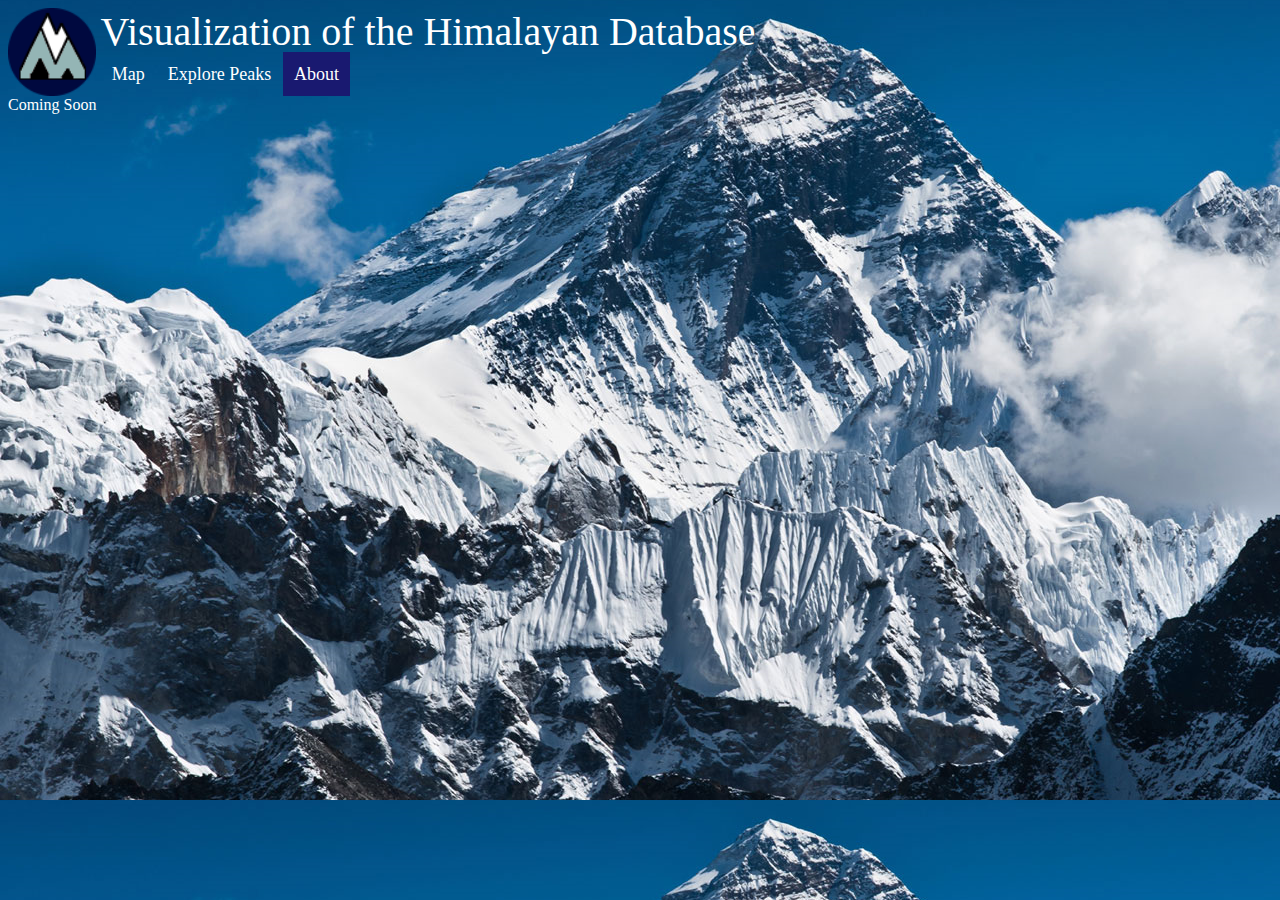
<file: src/main/resources/static/about.html>
<html>
<head>
    <link rel="stylesheet" href="stylesheets/site_header.css">
    <link rel="stylesheet" href="stylesheets/about_page.css">
    <link rel="icon" type="image/x-icon" href="images/favicon.ico">
</head>
<body>
    <div id="controlBar">
        <img class="siteLogo" src="images/logo.png" />
        <div class="headerText">
            <div class="webTitle">Visualization of the Himalayan Database</div>
            <div class="headerLinks">
                <a class="headerLinkContainer" href="/index.html">
                    <div class="headerLink">Map</div>
                </a>
                <a class="headerLinkContainer" href="peak-analysis.html">
                    <div class="headerLink">Explore Peaks</div>
                </a>
                <div class="headerLinkContainer selected">
                    <div class="headerLink">About</div>
                </div>
            </div>
        </div>
    </div>
    <div class="temp_content">
        <div class="temp_module">
            <div>Coming Soon</div>
        </div>
    </div>
</body>
</html>
</file>
<file: src/main/resources/static/stylesheets/site_header.css>
body {
    background-image: url('everest.png');
    color: #FFFFFF;
    background-color: #000000;
}

/* Begin Website Header Styles */

#controlBar {
    display: flex;
    height: 10%;
    position: relative;
}

.siteLogo {
    height: 100%;
}

.webTitle {
    font-size: 40px;
    height: 50%;
    font-family: 'Microsoft Himalaya';
}

.headerLinks {
    display: flex;
    align-items: center;
    justify-content: space-evenly;
    height: 50%;
    width: 250px;
}

.headerLinkContainer {
    display: flex;
    height: 100%;
    align-items: center;
    justify-content: center;
    flex-grow: 1;
}

a.headerLinkContainer {
    color: white;
    text-decoration: none;
}

.headerLinkContainer:hover {
    transition-duration: 0.5s;
    background-color: midnightblue;
}

.selected {
    cursor: pointer;
    background-color: midnightblue;
}

.headerText {
    margin-left: 4px;
}

.headerLink {
    font-size: 18px;
}
/* End Website Header Styles */
</file>
<file: src/main/resources/static/stylesheets/about_page.css>
.about_content {
    display: flex;
    height: 90%;
    font-size: 20px;
    align-items: center;
}

.about_module {
    height: 95%;
    width: 40%;
    background-color: #333333;
    border-radius: 15px;
}

.about_text {
    margin: 14px;
}

.title_text {
    font-size: 32px;
}

.content_text {
    margin-top: 10px;
}

.refLink {
    color: aliceblue;
}
</file>
